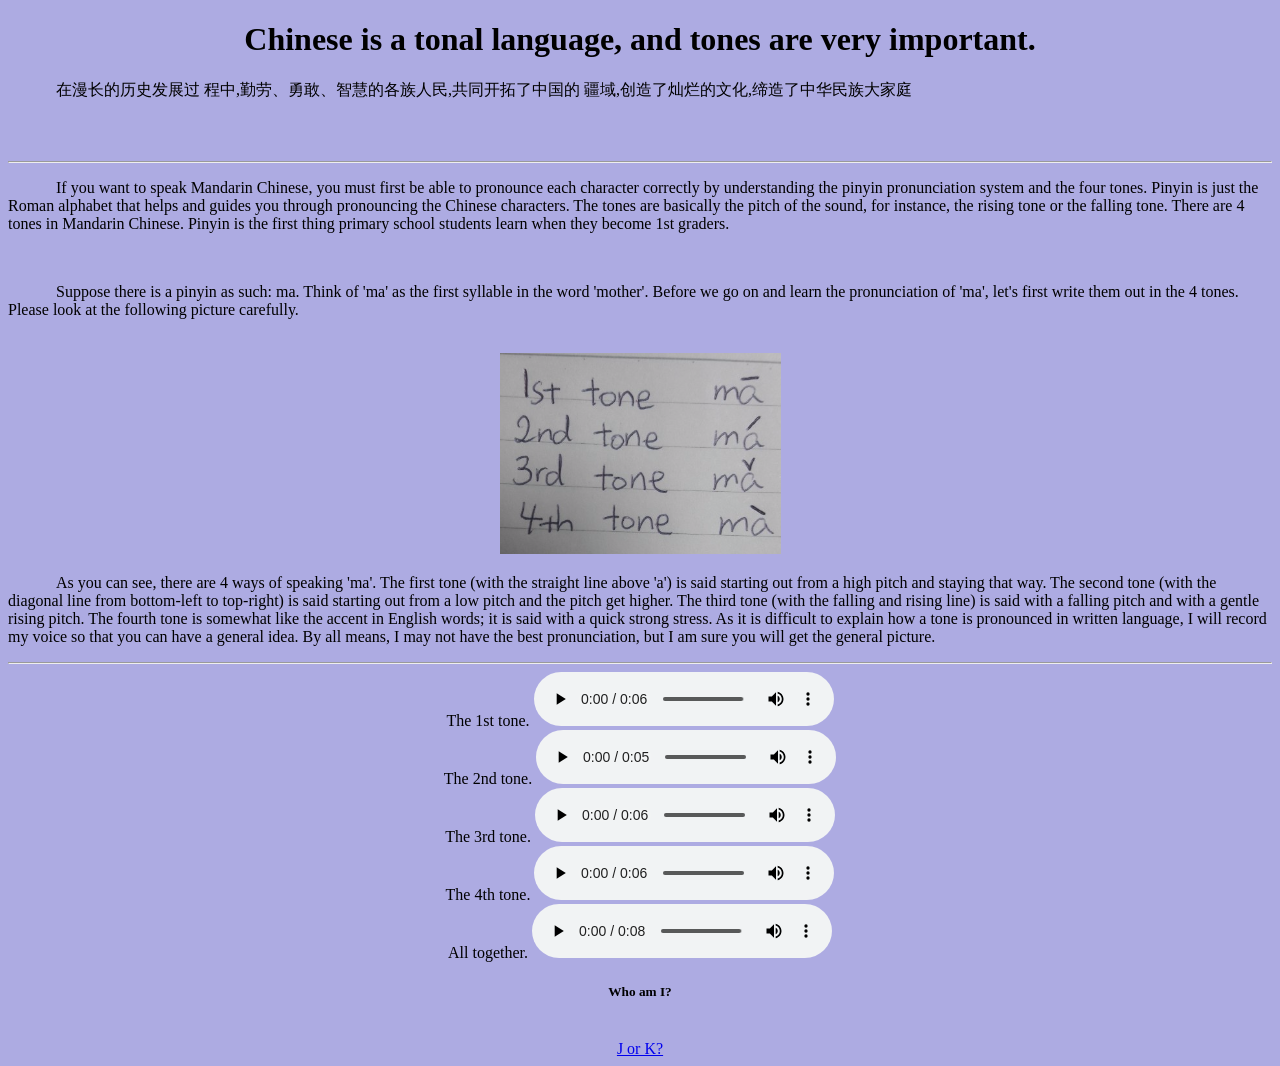
<file: index.html>
<!DOCTYPE html>

<html>

<head>
    <meta charset="utf-8">
    <meta name="viewport" content="width=device-width, initial-scale=1">
    <link href="style.css" type="text/css" rel="stylesheet">
<title> Korean is not supported in the title</title>

</head>

<body>
    <div id="main">
    <h1>Chinese is a tonal language,
        and tones are very important.
    </h1>



<p> 在漫长的历史发展过 程中,勤劳、勇敢、智慧的各族人民,共同开拓了中国的 疆域,创造了灿烂的文化,缔造了中华民族大家庭 </p>	    
    <br>
    <br>
    <hr>
<p> If you want to speak Mandarin Chinese, you must first be able to
    pronounce each character correctly by understanding the pinyin
    pronunciation system and the four tones.  Pinyin is just the Roman alphabet 
    that helps and guides you through pronouncing the Chinese characters.  The tones 
    are basically the pitch of the sound, for instance, the rising tone or the falling tone. 
     There are 4 tones in Mandarin Chinese.  Pinyin is the first thing primary school students
   learn when they become 1st graders.  </p>
     <br>
      <p> Suppose there is a pinyin as such: ma.  Think of 'ma' as the first syllable in the word
       'mother'.  Before we go on and learn the pronunciation of 'ma', let's first write them out
       in the 4 tones.  Please look at the following picture carefully.</p>
      
   
         
<br>

<img src="4tones.png"> </img>
<p> As you can see, there are 4 ways of speaking 'ma'.  The first tone (with the straight line above 'a') is said starting out
	from a high pitch and staying that way.  The second tone (with the diagonal line from bottom-left to top-right) is said starting out
	from a low pitch and the pitch get higher.  The third tone (with the falling and rising line) is said with a falling pitch and with a
	 gentle rising pitch.  The fourth tone is somewhat like the accent in English words; it is said with a quick strong stress.  
	As it is difficult to explain how a tone is pronounced in written language, I will record my voice so that you can have a general
	idea.  By all means, I may not have the best pronunciation, but I am sure you will get the general picture. </p>  
	<hr>
	The 1st tone.
	<audio controls>
		<source src="ma1.mp3" type="audio/mpeg">
	</audio>	
	<br>
  The 2nd tone.
  <audio controls>
  	<source src="ma2.mp3" type="audio/mpeg">
  </audio>	
  <br>
  The 3rd tone.
  <audio controls>
  	<source src="ma3.mp3" type="audio/mpeg">
  </audio>
  <br>
  The 4th tone.
  <audio controls>
  	<source src="ma4.mp3" type="audio/mpeg">
  </audio>	   
  <br>
  All together.
  <audio controls>
  	<source src="maAll.mp3" type="audio/mpeg">
  </audio>	
</div>

<h5> Who am I?</h5>
	<br>
	<a href="whoami.html" >J or K?</a>
</body>


</html>
</file>
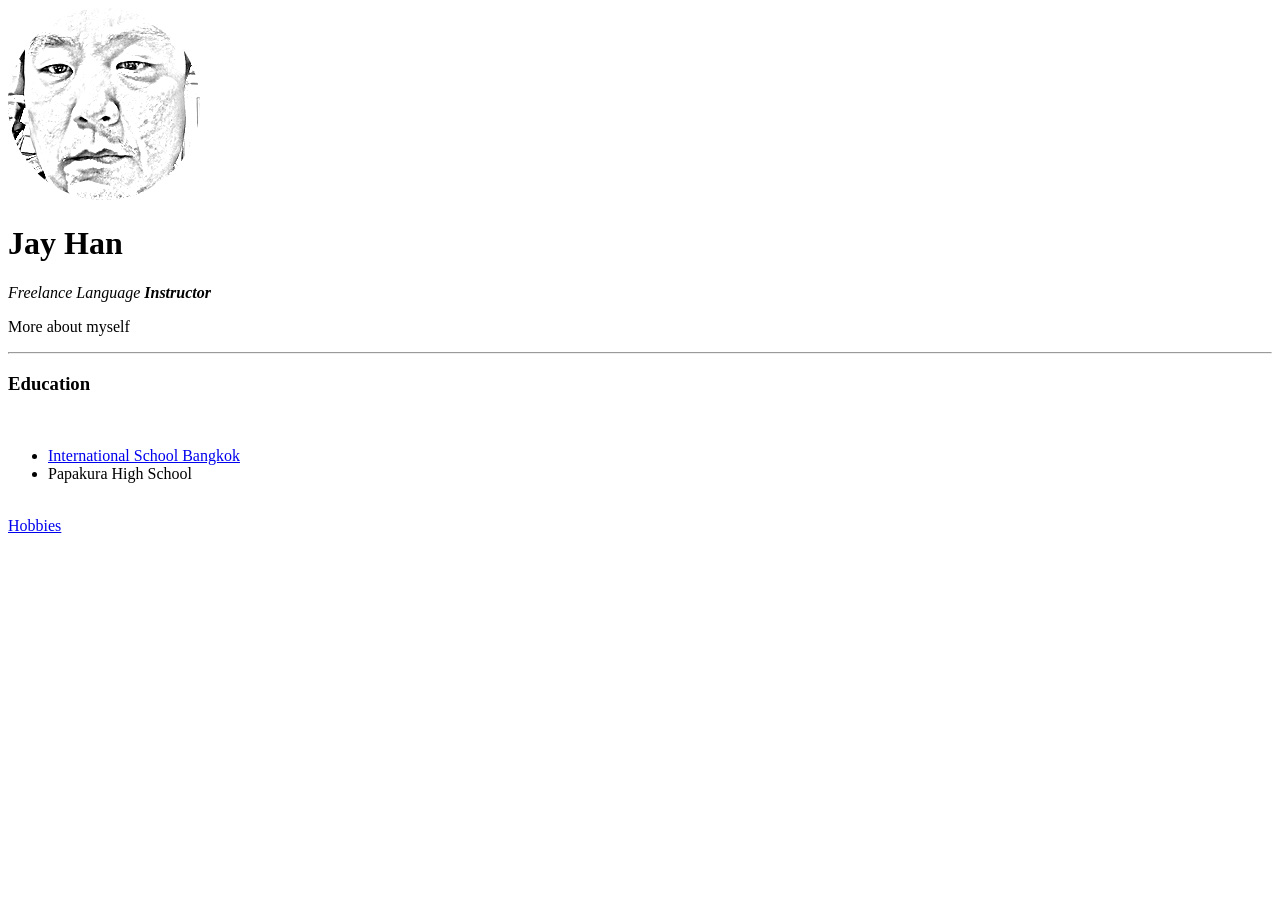
<file: whoami.html>
<!DOCTYPE html>

<html>
    <head>
        <meta charset="utf-8">
        <title>Jay's Personal Site</title>
        <meta name="description" content="검색엔진에 설명으로 나온다">
        <meta name="viewport" content="width=device-width, initial-scale=1">
        <link rel="stylesheet" href="">
    </head>
    <body>
        <img src="finalKay.png" alt="Kay">
        <h1>Jay Han</h1>
        <p><em>Freelance Language <strong>Instructor</strong></em></p>
        <p>More about myself</p>
        <hr>
        <h3>Education</h3>
        <br>
        <ul>
            <li><a href = "https://www.isb.ac.th">International School Bangkok</a></li>
            <li>Papakura High School</li>
        </ul>
        <br>
        <a href="hobbies.html">Hobbies</a>

    </body>
</html>
</file>
<file: style.css>
body{
    text-align: center;
    background: #adabe2;
}

main{
    width:1000px;
    height: 600px;
    background: #9eb4cc;
    margin: 25px auto;
    border: solid 2px #ff3819;
}

p{
    font-size:12pt;
    text-align: left;
    text-indent: 48px;
}
Footer
© 2022 GitHub, Inc.
Footer navigation
Terms
Privacy
Security
Status
Docs
Contact GitHub
Pricing
API
Training
Blog
About
</file>
